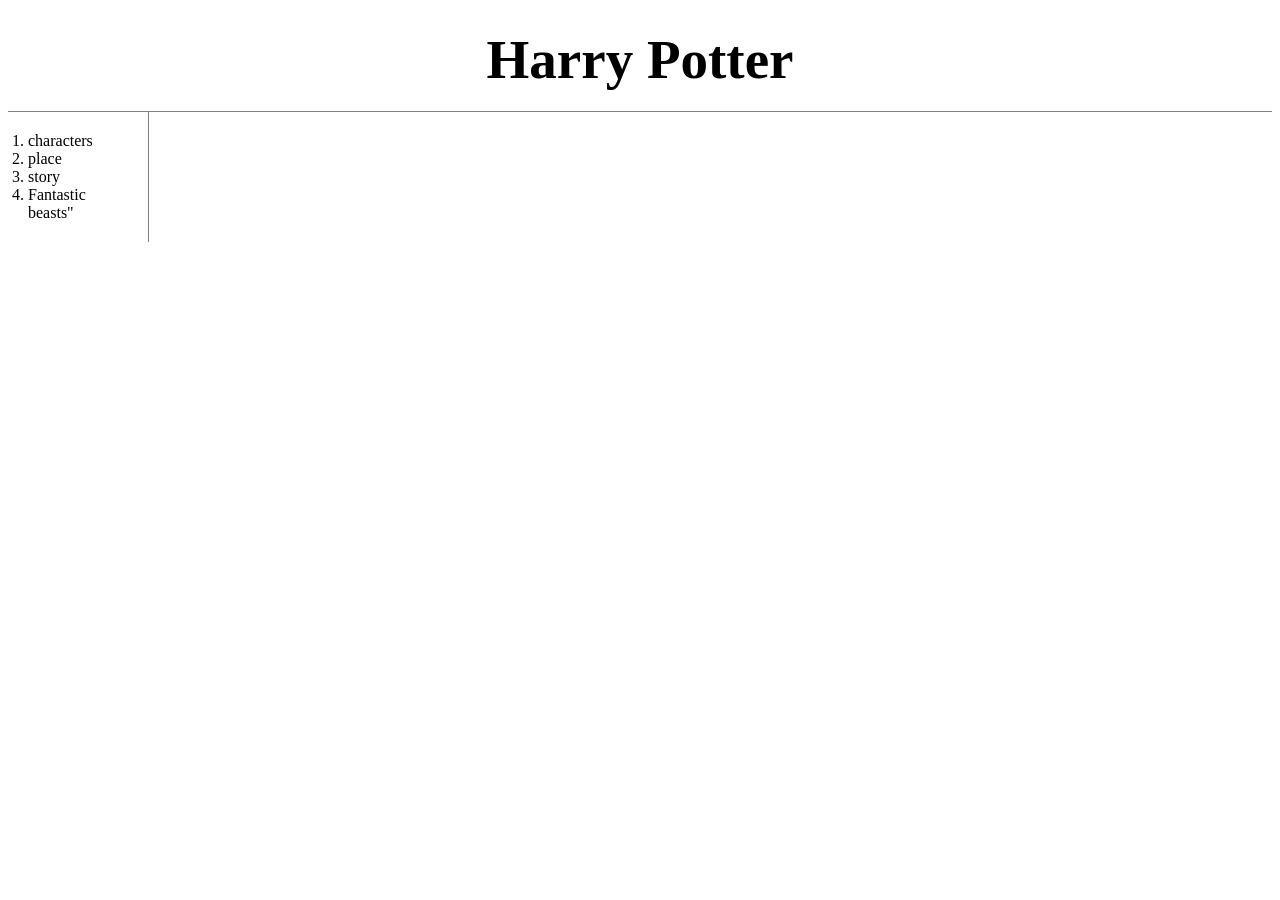
<file: index.html>
<!doctype html>
<html>
 <head>
   <title>about Harry Potter!</title>
  <meta charset="utf-8">
  <link rel="stylesheet" href="style.css">
  <style>
  h1 {
    font-size:55px;
    text-align: center;
  }
  h4 {
    text-align: center;
  }
  a {
    color:black;
    text-decoration:none;
  }
  </style>
 </head>
 <body>
   <h1><a href="index.html">Harry Potter</a></h1>
  <ol>
    <li><a href="1.html">characters</a>
    <li><a href="2.html">place</a>
    <li><a href="3.html">story</a>
    <li><a href="4.html">Fantastic beasts"</a>
  </ol>

  </body>
</html>
</file>
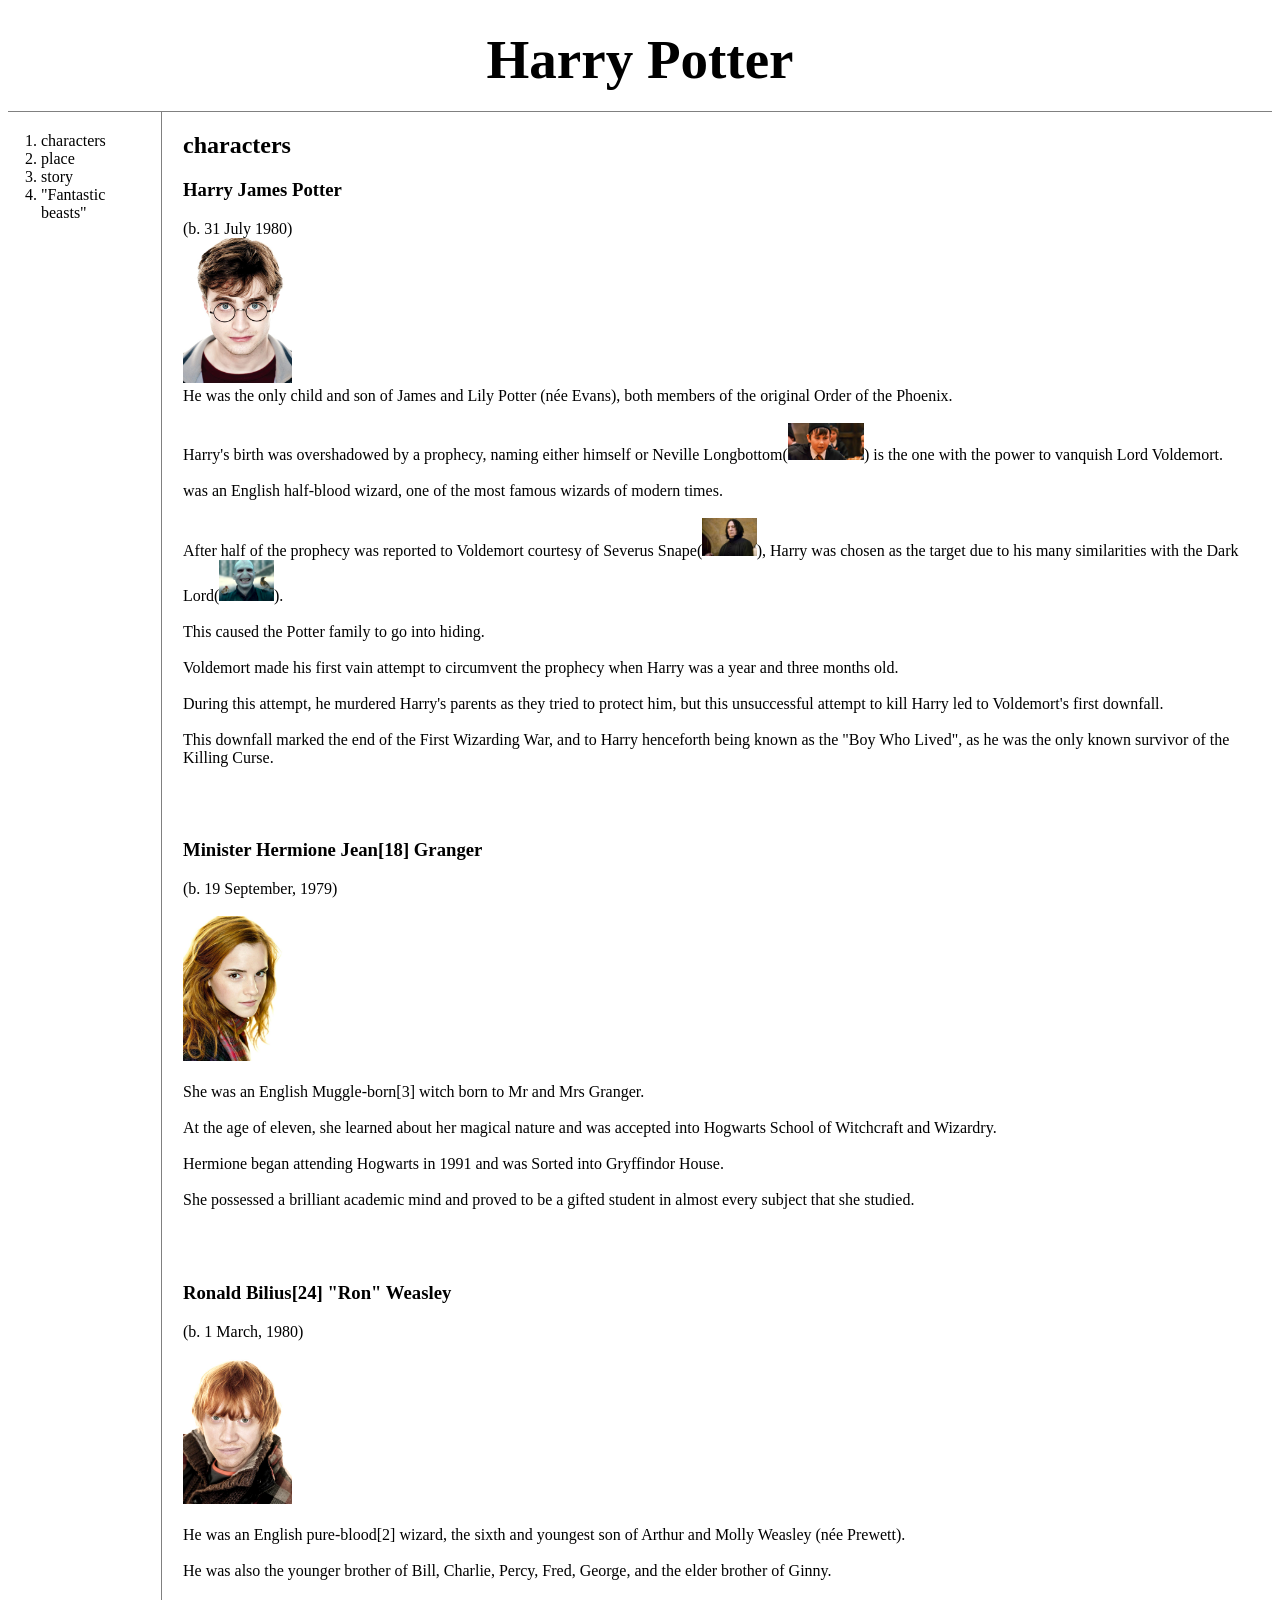
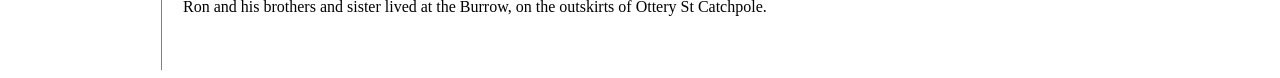
<file: 1.html>
<!doctype html>
<html>
 <head>
   <title>about Harry Potter!</title>
  <meta charset="utf-8">
  <link rel="stylesheet" href="style.css">
 </head>
 <body>
   <h1><a href="index.html">Harry Potter</a></h1>
  <div id="grid">
    <ol>
      <li><a href="1.html">characters</a>
      <li><a href="2.html">place</a>
      <li><a href="3.html">story</a>
      <li><a href="4.html">"Fantastic beasts"</a>
    </ol>
    <div id="article">
        <h2>characters</h2>
             <h3>Harry James Potter</h3> (b. 31 July 1980)<br>
        <img src="hp.jpg" width="10%"><br>
        He was the only child and son of James and Lily Potter (née Evans), both members of the original Order of the Phoenix.<br><br>
        Harry's birth was overshadowed by a prophecy, naming either himself or Neville Longbottom(<img src="nevil.jpg" width="7%">) is the one with the power to vanquish Lord Voldemort.<br><br>
        was an English half-blood wizard, one of the most famous wizards of modern times.<br><br>
        After half of the prophecy was reported to Voldemort courtesy of Severus Snape(<img src="svr.jpg" width="5%">), Harry was chosen as the target due to his many similarities with the Dark Lord(<img src="vldmrt.jpg" width="5%">).<br><br>
        This caused the Potter family to go into hiding.<br><br>
        Voldemort made his first vain attempt to circumvent the prophecy when Harry was a year and three months old.<br><br>
        During this attempt, he murdered Harry's parents as they tried to protect him, but this unsuccessful attempt to kill Harry led to Voldemort's first downfall.<br><br>
        This downfall marked the end of the First Wizarding War, and to Harry henceforth being known as the "Boy Who Lived", as he was the only known survivor of the Killing Curse.<br><br><br><br>
             <h3>Minister Hermione Jean[18] Granger</h3> (b. 19 September, 1979)<br><br>
        <img src="hrm.jpg" width="10%"><br><br>
        She was an English Muggle-born[3] witch born to Mr and Mrs Granger.<br><br>
        At the age of eleven, she learned about her magical nature and was accepted into Hogwarts School of Witchcraft and Wizardry.<br><br>
        Hermione began attending Hogwarts in 1991 and was Sorted into Gryffindor House.<br><br>
        She possessed a brilliant academic mind and proved to be a gifted student in almost every subject that she studied.<br><br><br><br>
             <h3>Ronald Bilius[24] "Ron" Weasley</h3> (b. 1 March, 1980)<br><br>
        <img src="rw.jpg" width="10%"><br><br>
        He was an English pure-blood[2] wizard, the sixth and youngest son of Arthur and Molly Weasley (née Prewett).<br><br>
        He was also the younger brother of Bill, Charlie, Percy, Fred, George, and the elder brother of Ginny.<br><br>
        Ron and his brothers and sister lived at the Burrow, on the outskirts of Ottery St Catchpole.<br><br><br><br>
    </div>
  </div>
  </body>
</html>
</file>
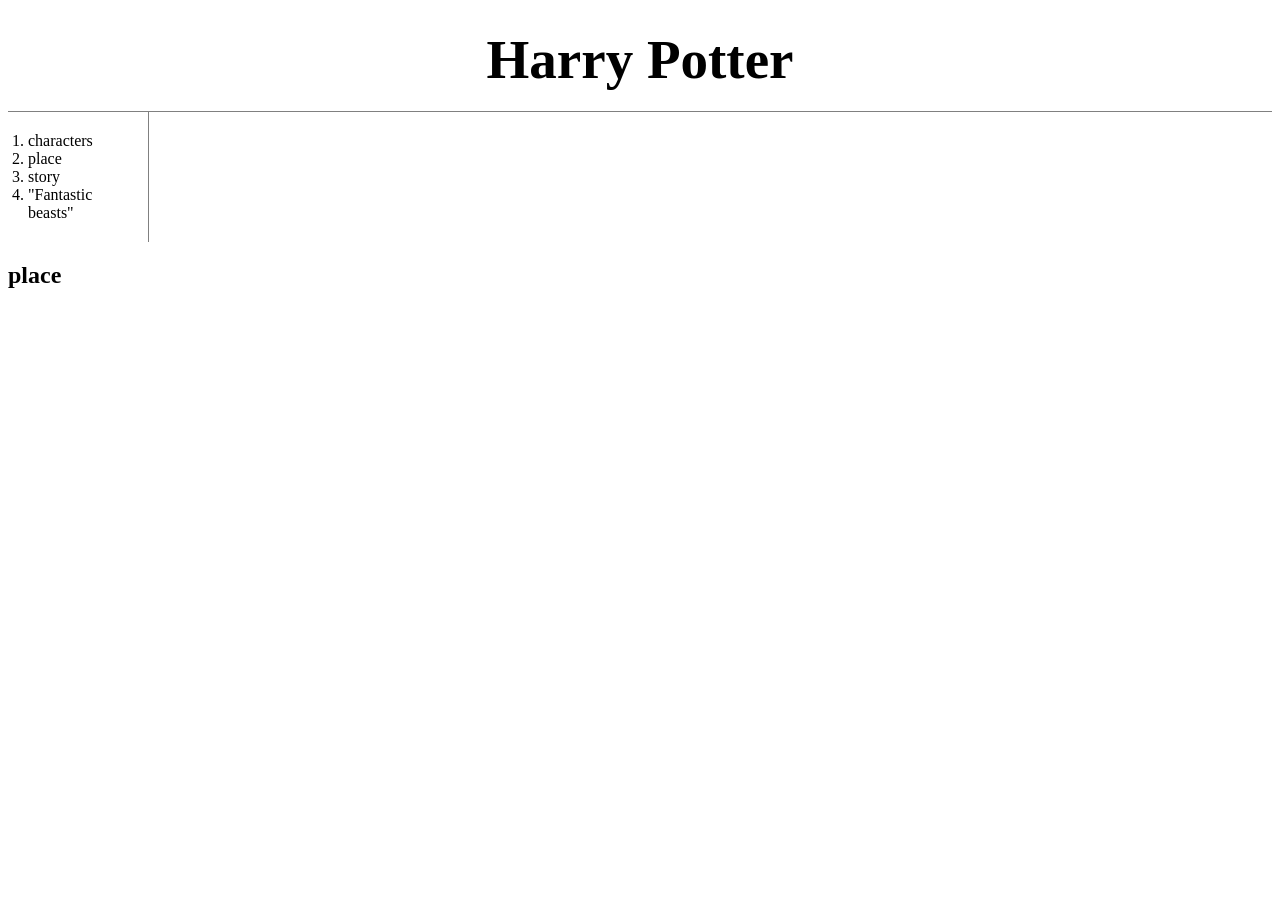
<file: 2.html>
<!doctype html>
<html>
 <head>
   <title>about Harry Potter!</title>
  <meta charset="utf-8">
  <link rel="stylesheet" href="style.css">
 </head>
 <body>
   <h1><a href="index.html">Harry Potter</a></h1>
  <ol>
    <li><a href="1.html">characters</a>
    <li><a href="2.html">place</a>
    <li><a href="3.html">story</a>
    <li><a href="4.html">"Fantastic beasts"</a>
  </ol>
    <h2>place</h2>

  </body>
</html>
</file>
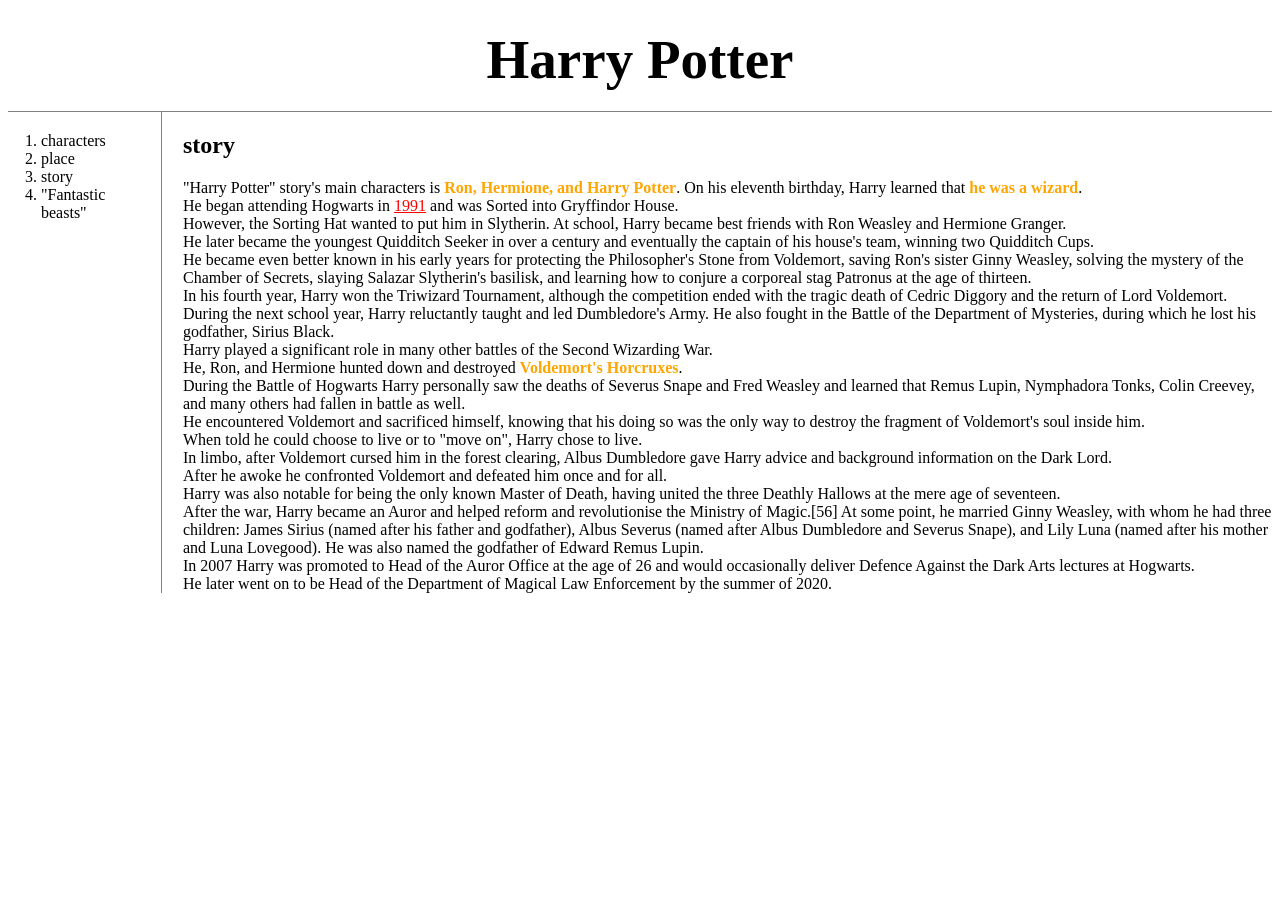
<file: 3.html>
<!doctype html>
<html>
 <head>
   <title>about Harry Potter!</title>
  <meta charset="utf-8">
  <link rel="stylesheet" href="style.css">
 </head>
 <body>
   <h1><a href="index.html">Harry Potter</a></h1>
   <div id="grid">
   <ol>
     <li><a href="1.html">characters</a>
     <li><a href="2.html">place</a>
     <li><a href="3.html">story</a>
     <li><a href="4.html">"Fantastic beasts"</a>
   </ol>
   <div id="article">
     <h2>story</h2>
     "Harry Potter" story's main characters is <strong>Ron, Hermione, and Harry Potter</strong>.
     On his eleventh birthday, Harry learned that <strong>he was a wizard</strong>.<br>
     He began attending Hogwarts in <u style="color:red">1991</u> and was Sorted into Gryffindor House.<br>
     However, the Sorting Hat wanted to put him in Slytherin. At school, Harry became best friends with Ron Weasley and Hermione Granger.<br>
     He later became the youngest Quidditch Seeker in over a century and eventually the captain of his house's team, winning two Quidditch Cups.<br>
     He became even better known in his early years for protecting the Philosopher's Stone from Voldemort, saving Ron's sister Ginny Weasley, solving the mystery of the Chamber of Secrets, slaying Salazar Slytherin's basilisk, and learning how to conjure a corporeal stag Patronus at the age of thirteen.<br>
     In his fourth year, Harry won the Triwizard Tournament, although the competition ended with the tragic death of Cedric Diggory and the return of Lord Voldemort. During the next school year, Harry reluctantly taught and led Dumbledore's Army. He also fought in the Battle of the Department of Mysteries, during which he lost his godfather, Sirius Black.<br>
     Harry played a significant role in many other battles of the Second Wizarding War.<br>
     He, Ron, and Hermione hunted down and destroyed <strong>Voldemort's Horcruxes</strong>.<br>
     During the Battle of Hogwarts Harry personally saw the deaths of Severus Snape and Fred Weasley and learned that Remus Lupin, Nymphadora Tonks, Colin Creevey, and many others had fallen in battle as well.<br>
     He encountered Voldemort and sacrificed himself, knowing that his doing so was the only way to destroy the fragment of Voldemort's soul inside him.<br>
     When told he could choose to live or to "move on", Harry chose to live.<br>
     In limbo, after Voldemort cursed him in the forest clearing, Albus Dumbledore gave Harry advice and background information on the Dark Lord.<br>
     After he awoke he confronted Voldemort and defeated him once and for all.<br>
     Harry was also notable for being the only known Master of Death, having united the three Deathly Hallows at the mere age of seventeen.<br>
     After the war, Harry became an Auror and helped reform and revolutionise the Ministry of Magic.[56] At some point, he married Ginny Weasley, with whom he had three children: James Sirius (named after his father and godfather), Albus Severus (named after Albus Dumbledore and Severus Snape), and Lily Luna (named after his mother and Luna Lovegood). He was also named the godfather of Edward Remus Lupin.<br>
     In 2007 Harry was promoted to Head of the Auror Office at the age of 26 and would occasionally deliver Defence Against the Dark Arts lectures at Hogwarts.<br>
     He later went on to be Head of the Department of Magical Law Enforcement by the summer of 2020.<br>
   </div>
  </div>
  </body>
</html>
</file>
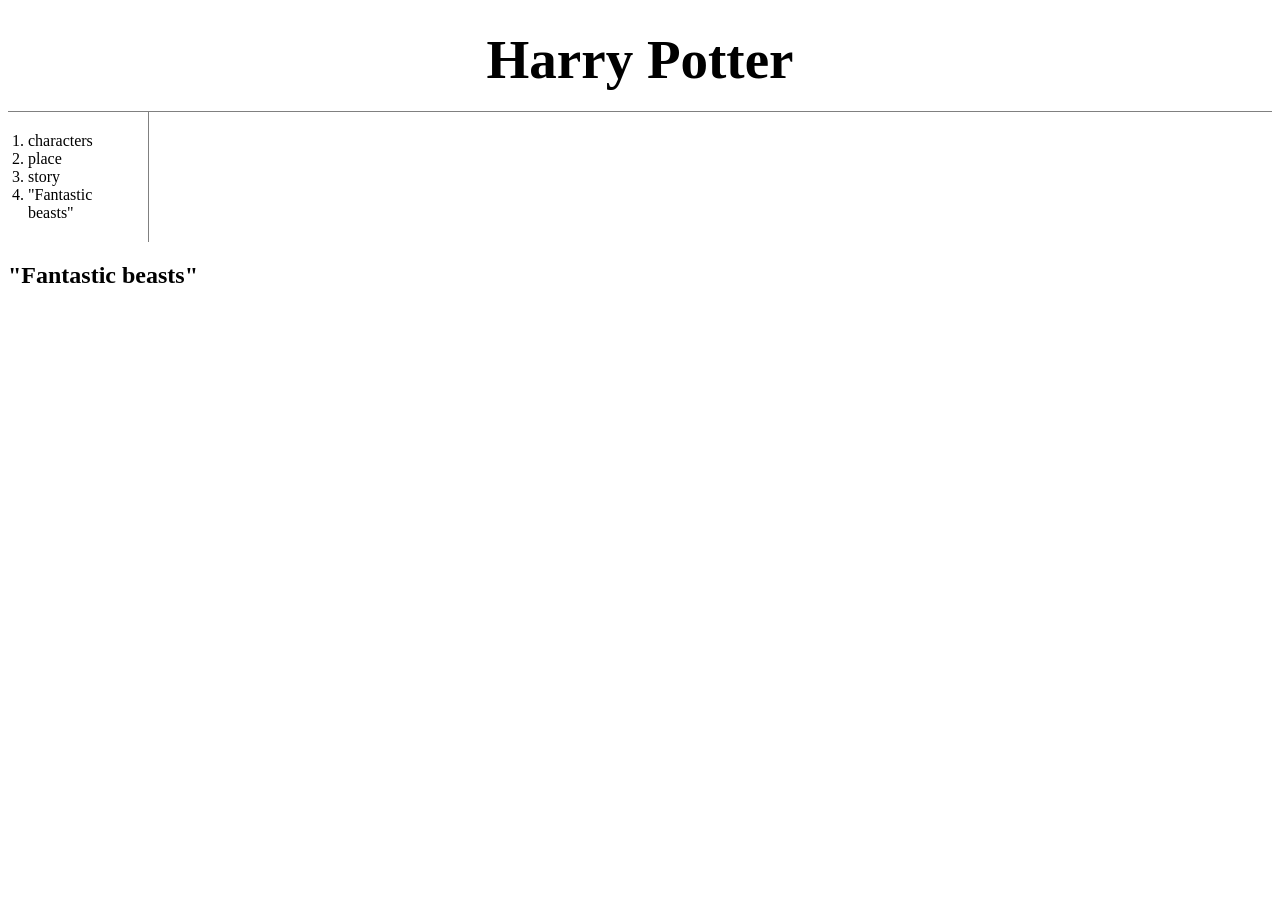
<file: 4.html>
<!doctype html>
<html>
 <head>
   <title>about Harry Potter!</title>
  <meta charset="utf-8">
  <link rel="stylesheet" href="style.css">
 </head>
 <body>
   <h1><a href="index.html">Harry Potter</a></h1>
  <ol>
    <li><a href="1.html">characters</a>
    <li><a href="2.html">place</a>
    <li><a href="3.html">story</a>
    <li><a href="4.html">"Fantastic beasts"</a>
  </ol>
    <h2>"Fantastic beasts"</h2>
  </body>
</html>
</file>
<file: style.css>
<style>
 body{
  margin:0;
}
 strong {
  color:orange
}
 h1 {
  font-size:55px;
  text-align: center;
  border-bottom: 1px solid gray;
  margin:0;
  padding: 20px;
}
 a {
  color:black;
  text-decoration:none;
}
 ol{
  border-right: 1px solid gray;
  width: 100px;
  margin:0;
  padding:20px;
}
 #grid ol{
  padding-left: 33px
}
 #grid {
  display:grid;
  grid-template-columns: 150px 1fr;
}
 #grid #article {
  padding-left: 25px;
}
 @media(max-width:800px){
  #grid {
    display:block;
  }
  ol{
    border-right:none;
  }
  h1 {
    border-bottom: none;
  }
}
</style>
</file>
